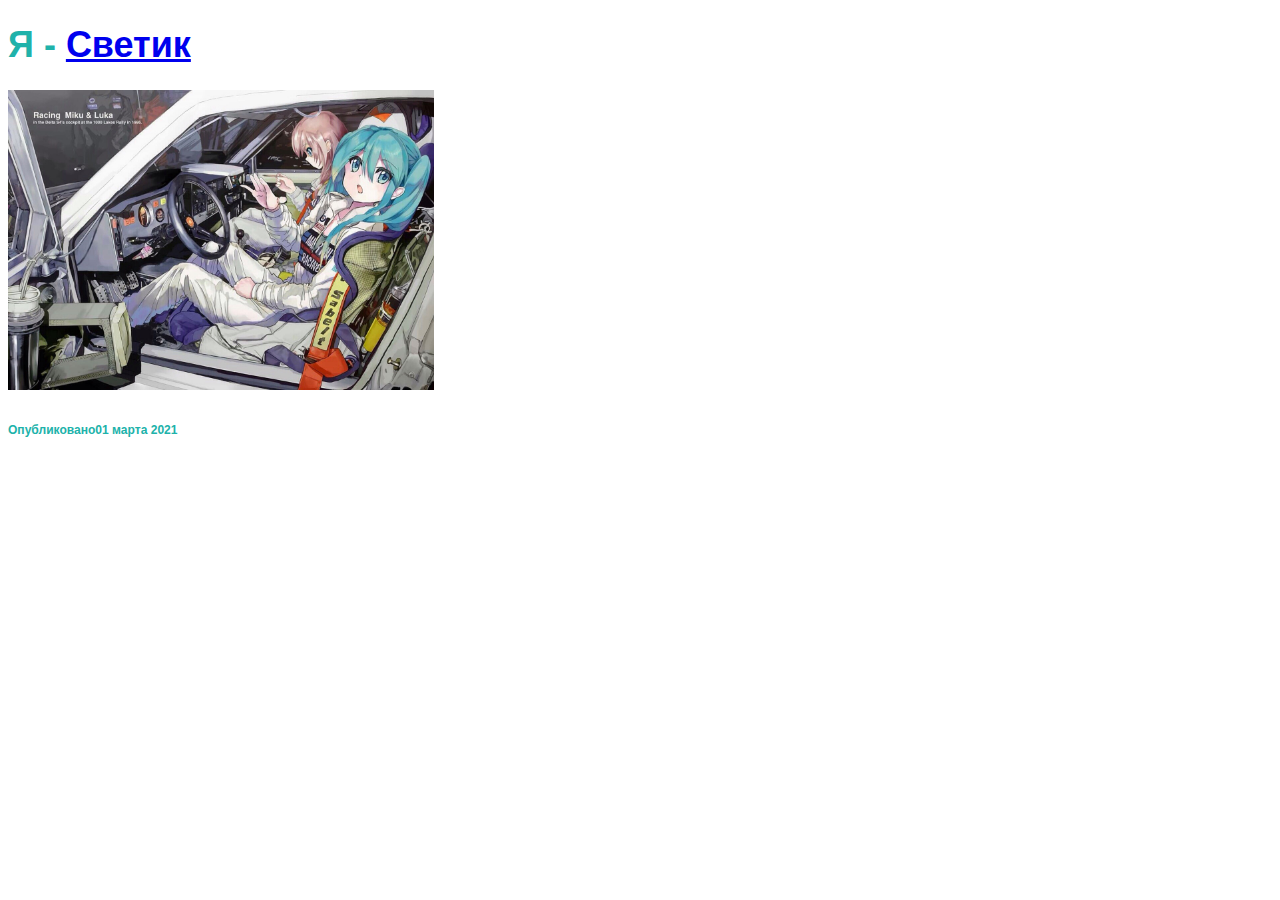
<file: Index.html>
<!DOCTYPE html>
<html lang="ru">
<head>
    <meta charset="UTF-8">
    <title>HomeWork by Sve1us1k</title>
    <style>
        body {
            font-family: 'Franklin Gothic Medium', 'Arial Narrow', Arial, sans-serif;
            font-size: 18px;
            color: lightseagreen;
        }
        .footer {
            margin-bottom: 440px;
        }
    </style>    
</head>   
<body>
    <header>
        <h1>Я - <a href="AboutMe.html">Светик</a></h1> 
        <img src="HNA1M5rz8tc.jpg" height="300" width="426" alt="Я - Светик">
    </header>
    <footer>
        <div class="footer"><h6>Опубликовано<time datetime="2021-03-01">01 марта 2021</time></h6></div>    
    </footer>
</body>  
</html>
</file>
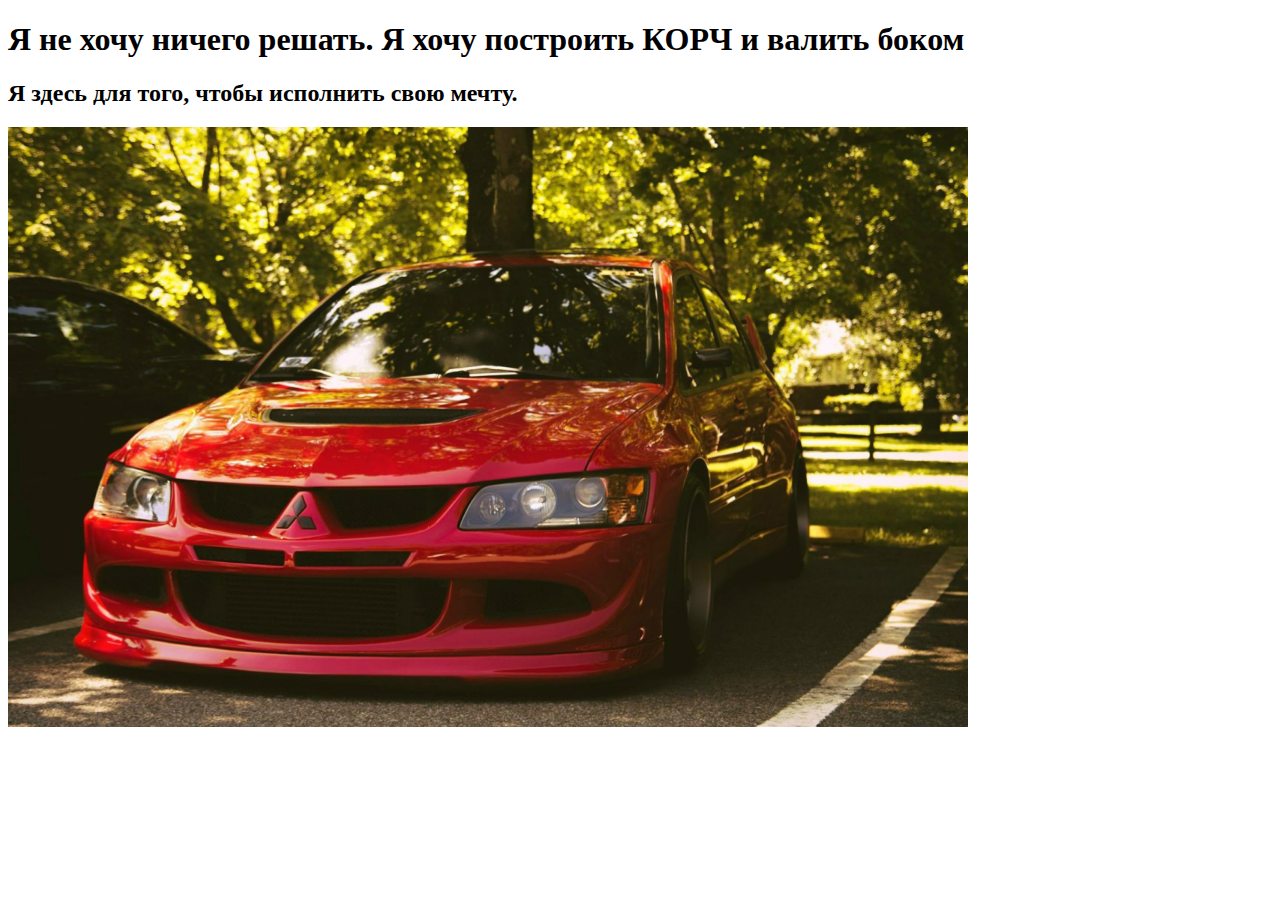
<file: AboutMe.html>
<!DOCTYPE html>
<html lang="ru">
<head>
    <meta charset="UTF-8">
    <title>AboutMe</title>
</head>
<body>
    <h1>Я не хочу ничего решать. Я хочу построить КОРЧ и валить боком</h1>
    <h2>Я здесь для того, чтобы исполнить свою мечту.</h2>
    <img src="wp.jpg" height="600" width="960" alt="Мечта">
</body>        
</html>
</file>
